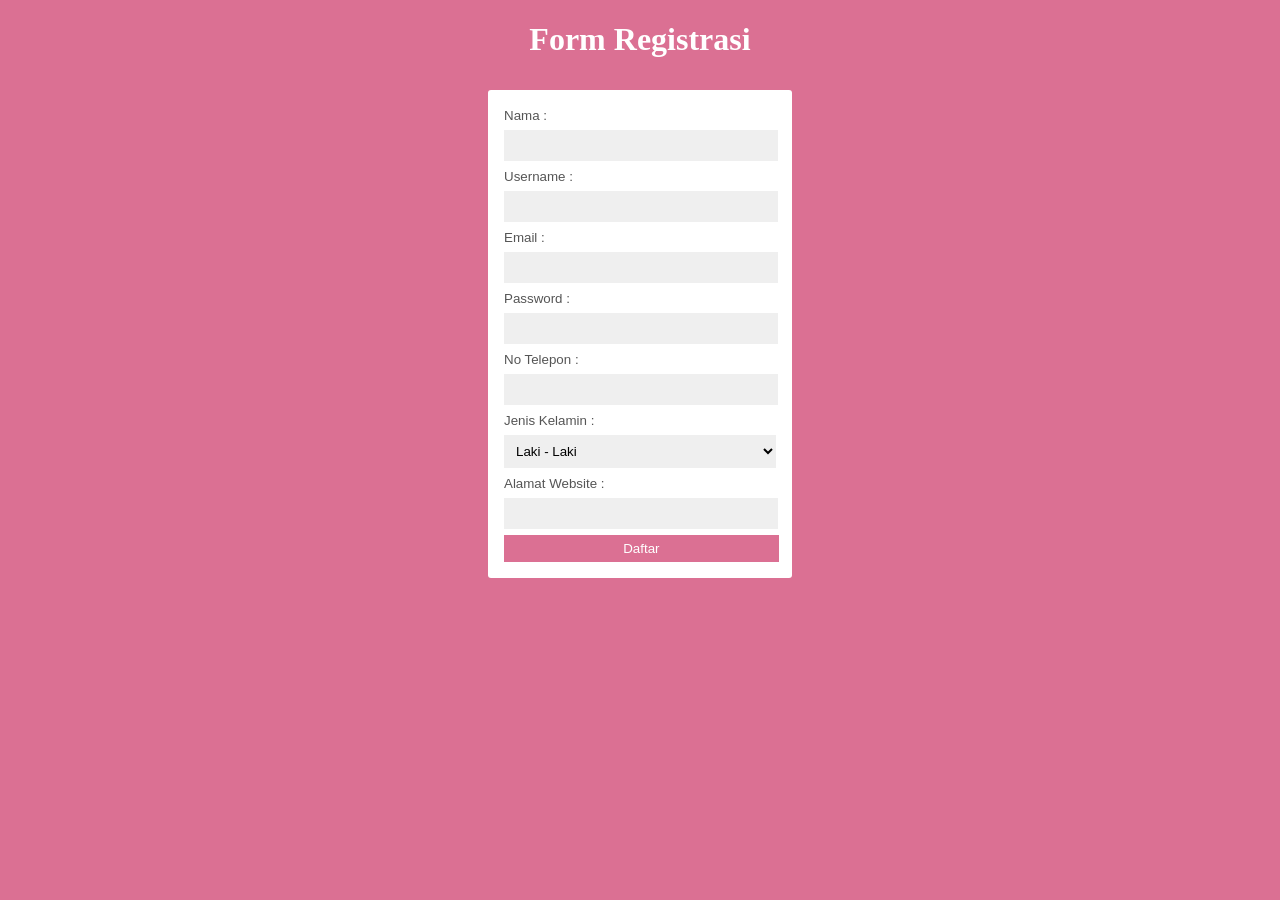
<file: index.html>
<!DOCTYPE html>
<html>

<head>
	<title>Tugas1</title>
	<link rel="stylesheet" type="text/css" href="tugas1.css">
</head>

<body>
	<h1>Form Registrasi</h1>
	<div class="login">
		<form name="formulir" onSubmit="validasi(event)">
			<div>
				<label>Nama :</label>
				<input type="text" name="nama" id="nama" />
			</div>
			<div>
				<label>Username :</label>
				<input type="username" name="username" id="username" />
			</div>
			<div>
				<label>Email :</label>
				<input type="email" name="email" id="email" />
			</div>
			<div>
				<label>Password :</label>
				<input type="password" name="password" id="password" />
			</div>
			<div>
				<label>No Telepon :</label>
				<input type="telepon" name="telepon" id="telepon" />
			</div>
			<div>
				<label>Jenis Kelamin :</label>
				<select name="gender" id="gender">
					<option value="laki-laki">Laki - Laki</option>
					<option value="perempuan">Perempuan</option>
				</select>
			</div>
			<div>
				<label>Alamat Website :</label>
				<input type="alamatweb" name="alamatweb" id="alamatweb" />
			</div>
			<div>
				<input type="submit" value="Daftar" class="tombol" onclick="validasi">
			</div>
		</form>
	</div>
	<script>
		function validasi(event) {
			event.preventDefault();
			var form = document.forms["formulir"];
			var nama = form.elements["nama"].value;
			var username = form.elements["username"].value;
			var email = form.elements["email"].value;
			var password = form.elements["password"].value;
			var telepon = form.elements["telepon"].value;
			var gender = form.elements["gender"].value;
			var alamatweb = form.elements["alamatweb"].value;

			if (nama == "" && username == "" && email == "") {
				alert("Masukkan Nama, Username, dan Email Anda");
			}
			else if (nama == "") {
				alert("Masukkan nama Anda");
			}
			else if (username == "") {
				alert("Masukkan Username");
			}
			else if (email == "" || form.email.value.indexOf('@', 0, '.') == -1) {
				alert("Masukkan Email");
			}
			else if (password == "") {
				confirm("Masukkan Password Anda");
			}
			else {
				confirm("Selamat, Anda Telah Berhasil Melakukan Resgistrasi");
			}
		}
	</script>
</body>

</html>
</file>
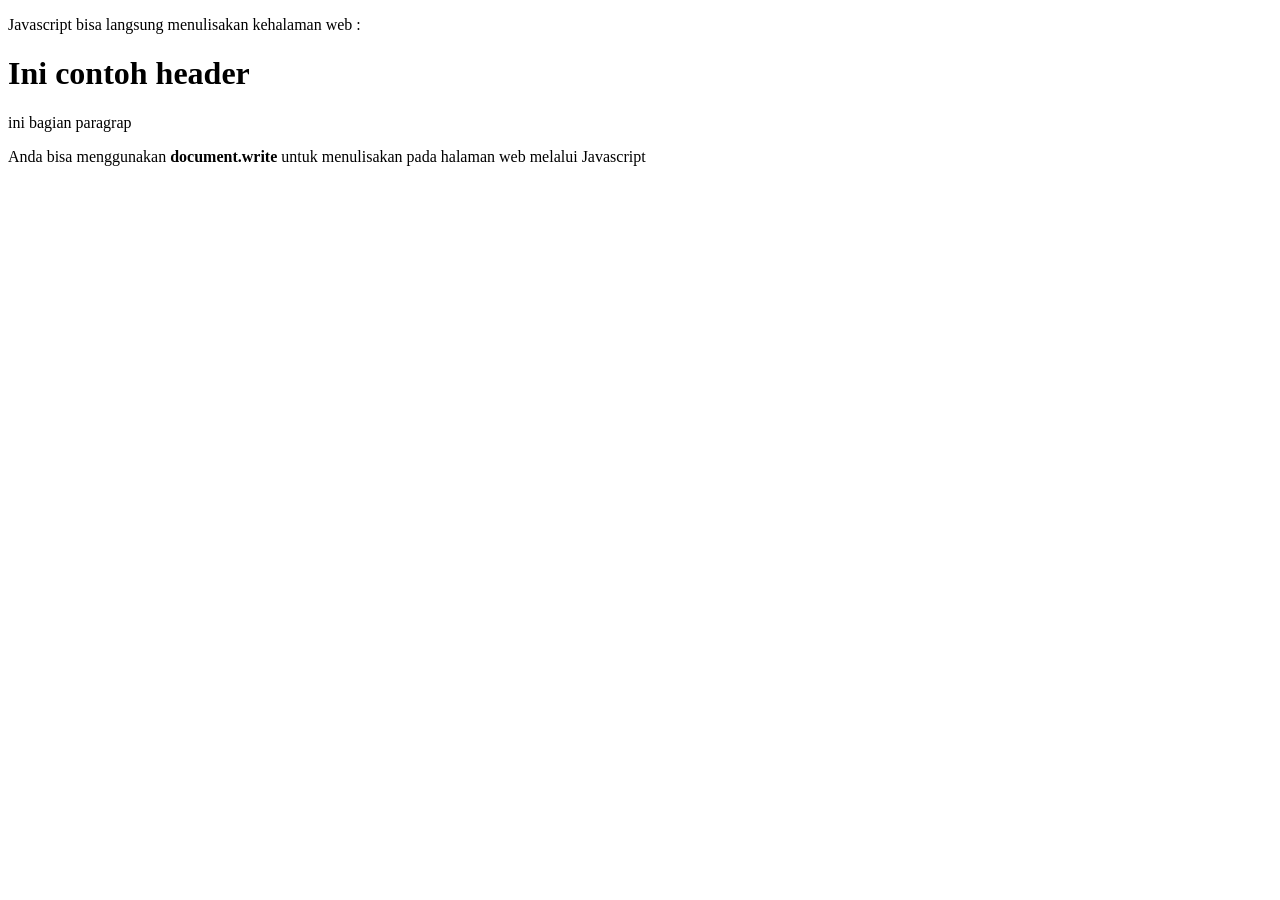
<file: percobaan1.html>
<!DOCTYPE html>
<htmk>

    <body>
        <p>
            Javascript bisa langsung menulisakan kehalaman web :
        </p>

        <script>
            document.write("<h1>Ini contoh header</h1>");
            document.write("<p>ini bagian paragrap</p>");
        </script>

        <p>
            Anda bisa menggunakan <strong>document.write</strong>
            untuk menulisakan pada halaman web melalui Javascript
        </p>
    </body>
</htmk>
</file>
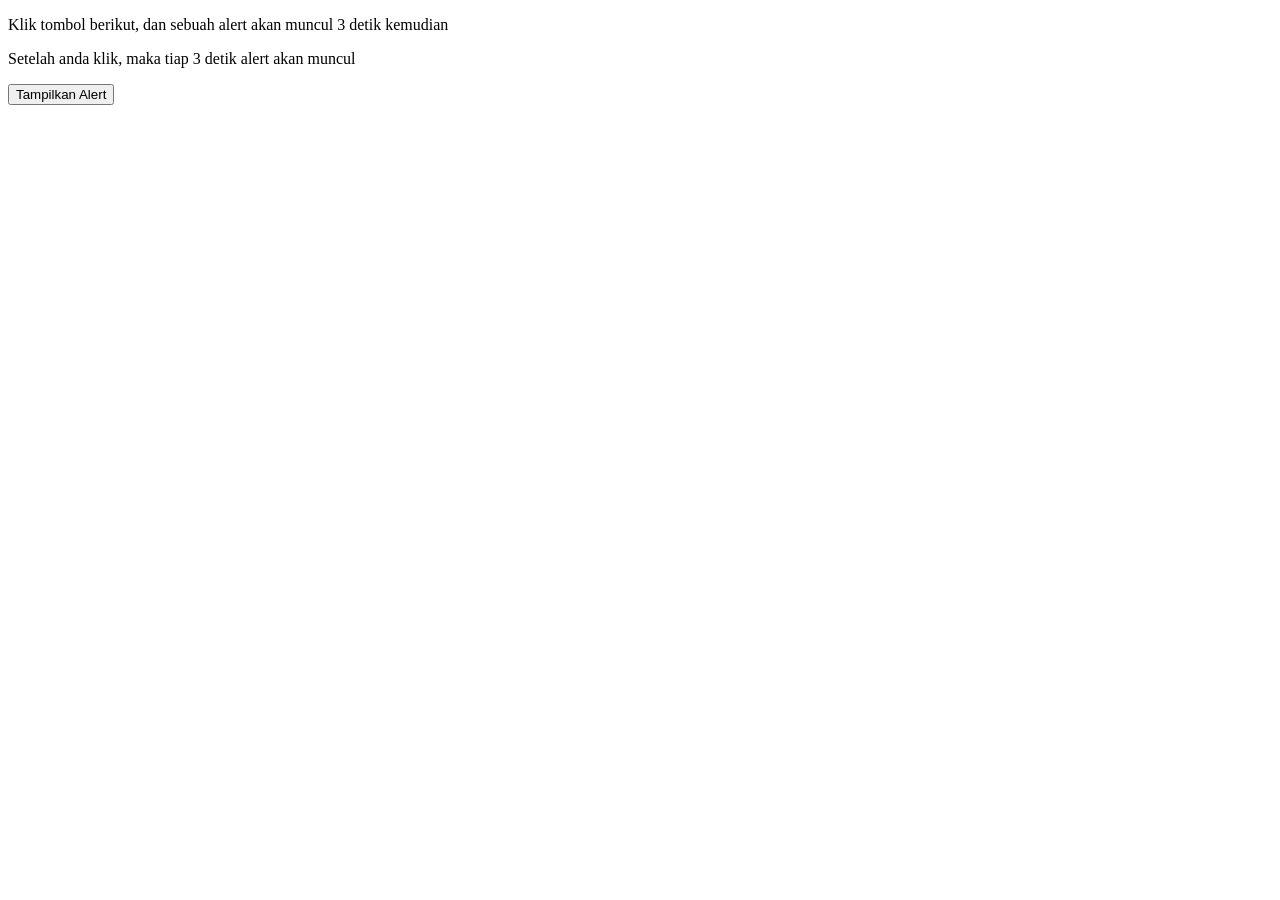
<file: percobaan10.html>
<!DOCTYPE html>
<html>

<body>
    <p>Klik tombol berikut, dan sebuah alert akan muncul 3 detik kemudian</p>
    <p>Setelah anda klik, maka tiap 3 detik alert akan muncul</p>
    <button onclick="myFunction()">Tampilkan Alert</button>

    <script>
        function myFunction() {
            setInterval(function () { alert("Selamat Datang") }, 3000);
        }
    </script>
</body>

</html>
</file>
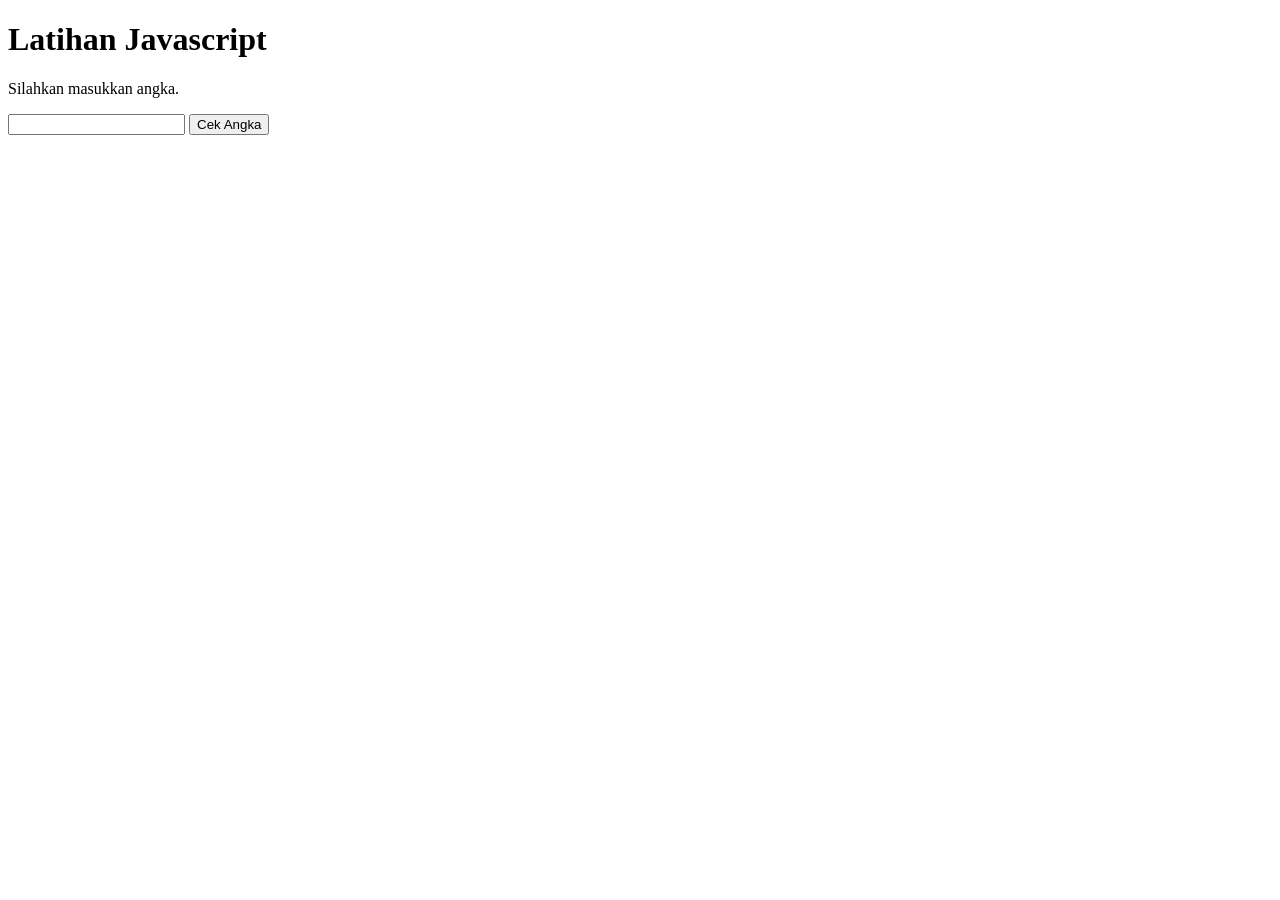
<file: percobaan11.html>
<!DOCTYPE html>
<html>

<body>
    <h1>Latihan Javascript</h1>
    <p>Silahkan masukkan angka.</p>
    <input id="demo" type="text">

    <script>
        function myFunction() {
            var x = document.getElementById("demo").value;
            if (x == "" || isNaN(x)) {
                alert("Bukan angka");
            }
        }
    </script>

    <button type="button" onclick="myFunction()">Cek Angka</button>
</body>

</html>
</file>
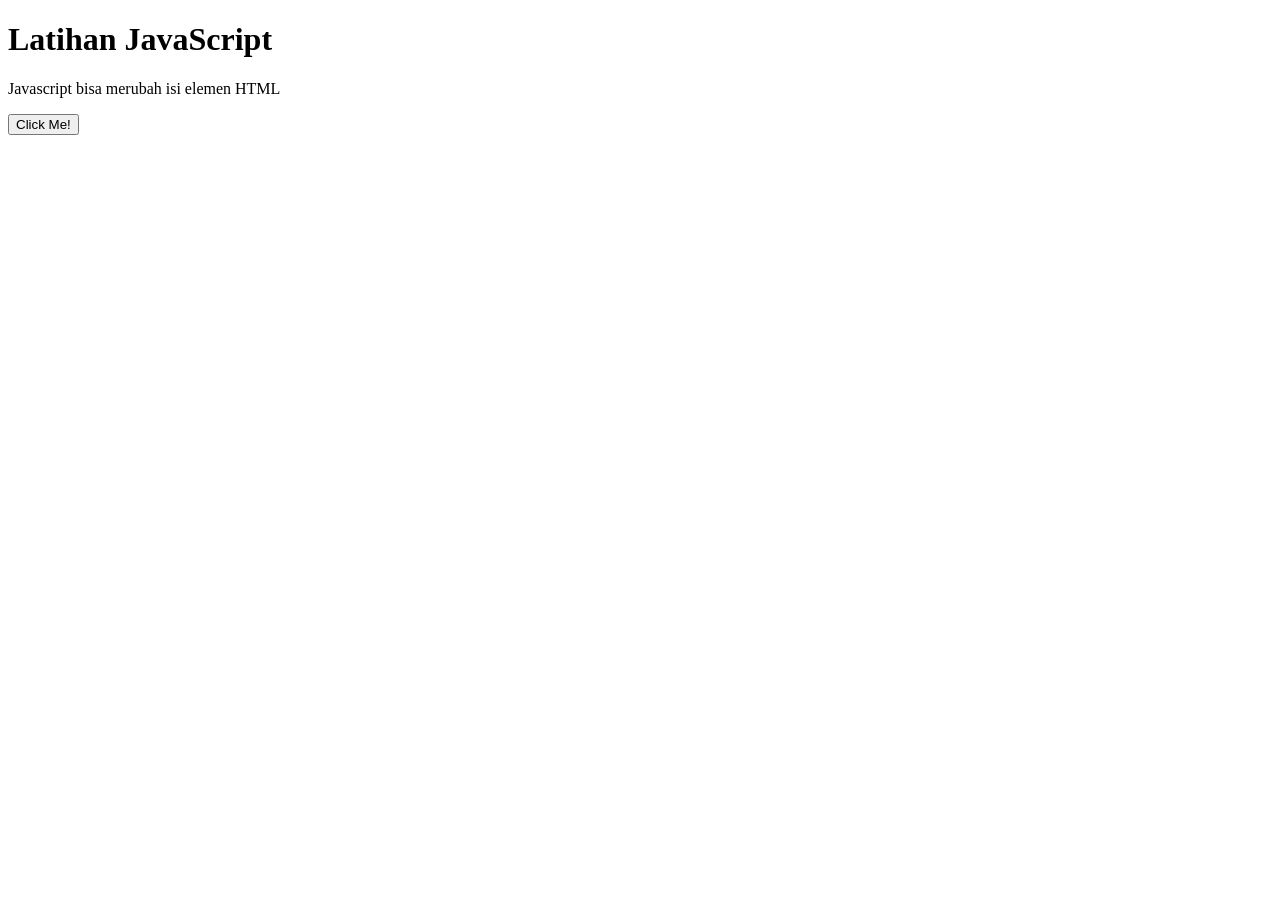
<file: percobaan2.html>
<!DOCTYPE html>
<html>

<body>
    <h1>Latihan JavaScript</h1>

    <p id="demo">
        Javascript bisa merubah isi elemen HTML
    </p>

    <script>
        function myFunction() {
            x = document.getElementById("demo");
            x.innerHTML = "Ini isi terbaru!";
        }
    </script>

    <button type="button" onclick="myFunction()">Click Me!</button>
</body>

</html>
</file>
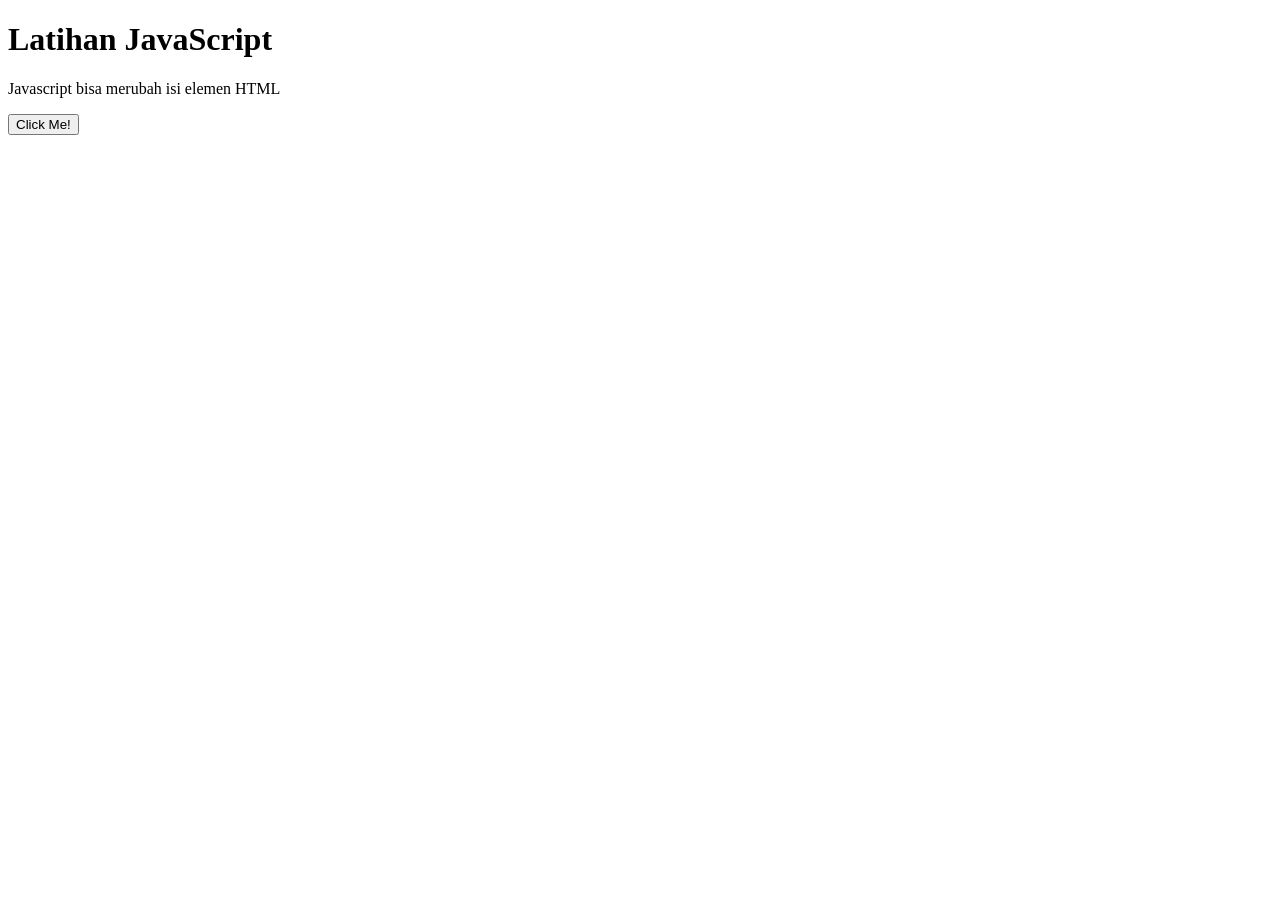
<file: percobaan3.html>
<!DOCTYPE html>
<html>

<body>
    <h1>Latihan JavaScript</h1>

    <p id="demo">
        Javascript bisa merubah isi elemen HTML
    </p>

    <script>
        function myFunction() {
            x = document.getElementById("demo");
            x.style.color = "#ff0000";
        }
    </script>

    <button type="button" onclick="myFunction()">Click Me!</button>
</body>
</body>

</html>
</file>
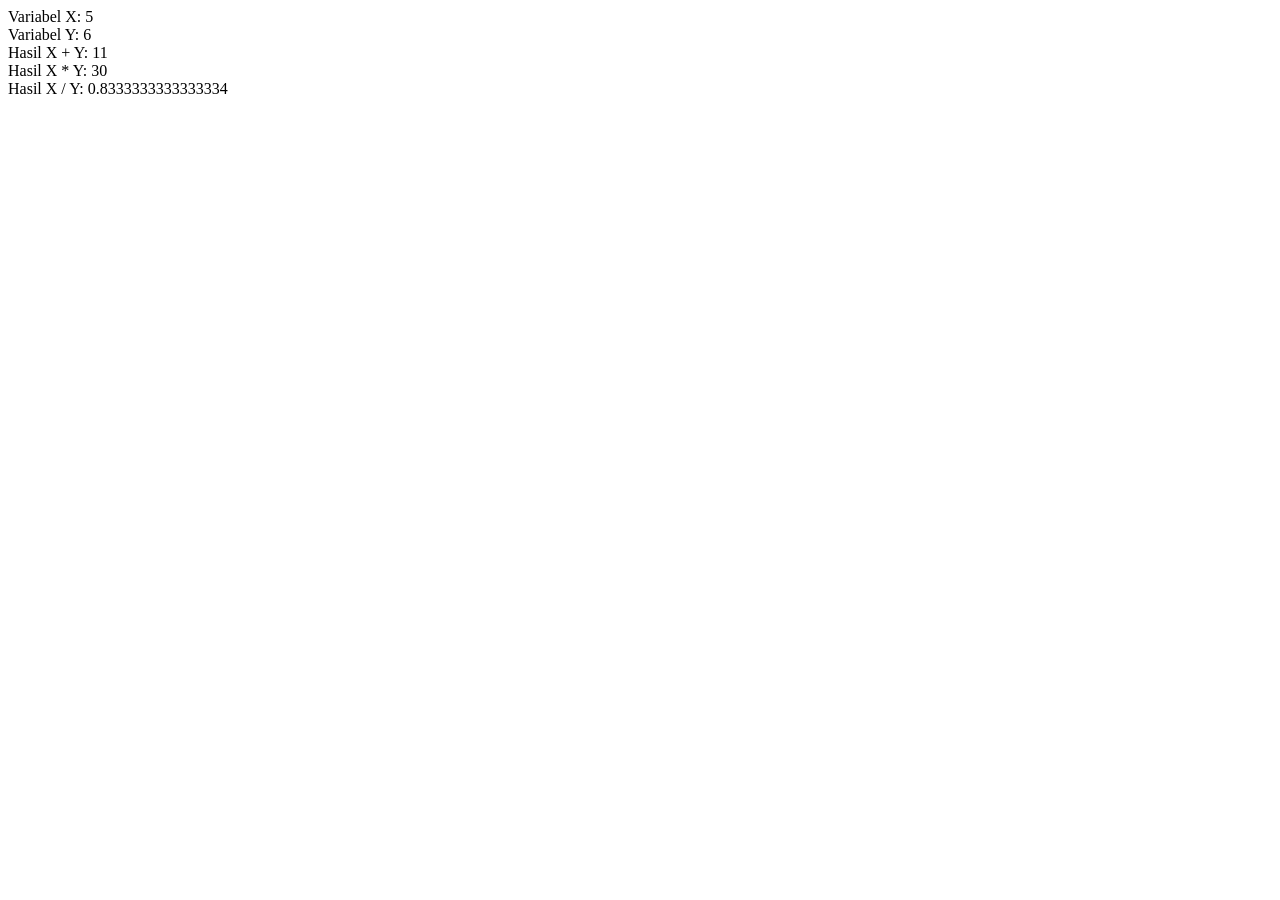
<file: percobaan4.html>
<!DOCTYPE html>
<html>

<body>
    <script>
        var x = 5;
        var y = 6;
        var z = 5 + 6;

        document.write("Variabel X: " + x + "<br>");
        document.write("Variabel Y: " + y + "<br>");
        document.write("Hasil X + Y: " + z + "<br>");
        document.write("Hasil X * Y: " + x * y + "<br>");
        document.write("Hasil X / Y: " + x / y + "<br>");         
    </script>
</body>

</html>
</file>
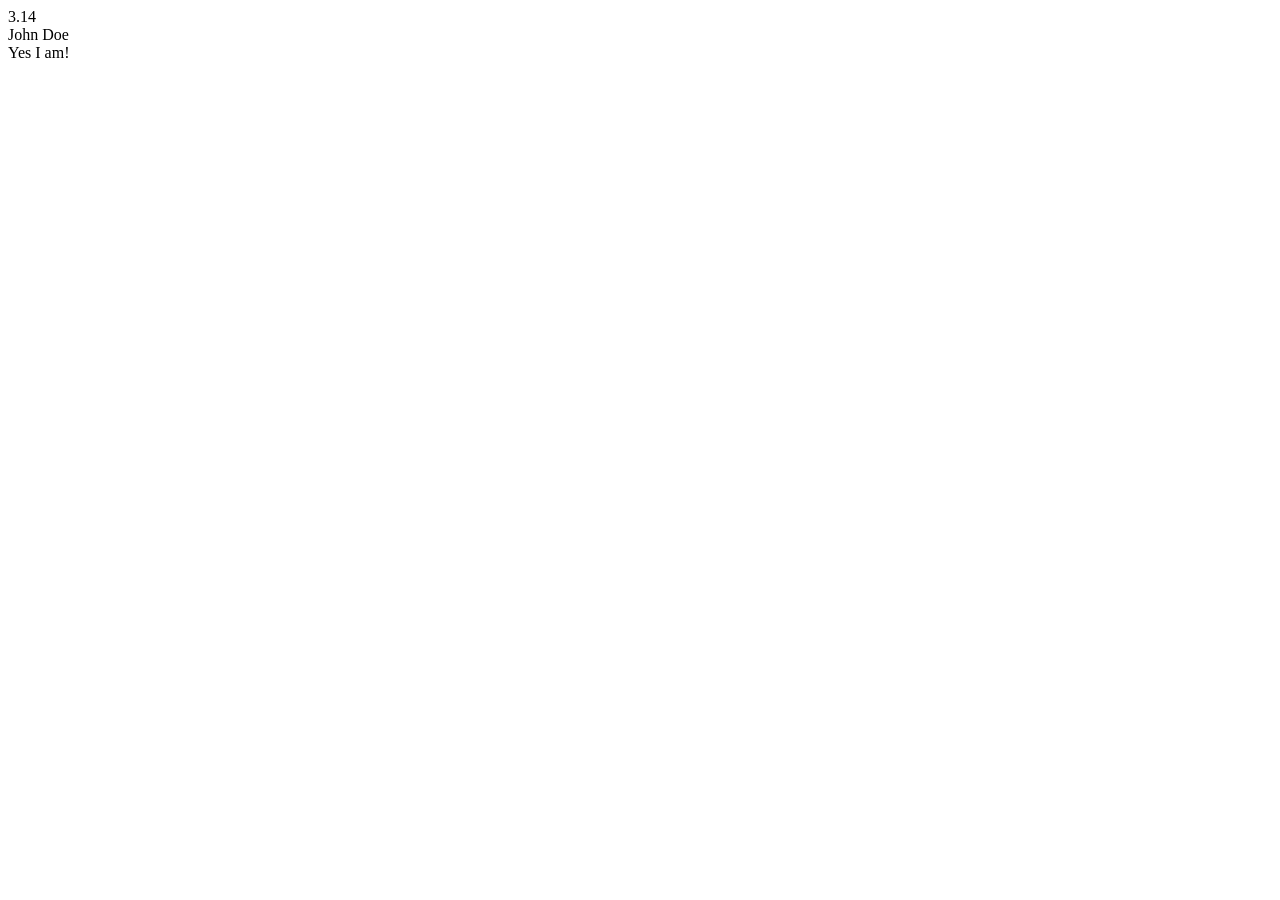
<file: percobaan5.html>
<!DOCTYPE html>
<html>

<body>
    <script>
        var pi = 3.14;
        var nama = "John Doe";
        var jawaban = 'Yes I am!';

        document.write(pi + "<br>");
        document.write(nama + "<br>");
        document.write(jawaban + "<br>");
    </script>
</body>

</html>
</file>
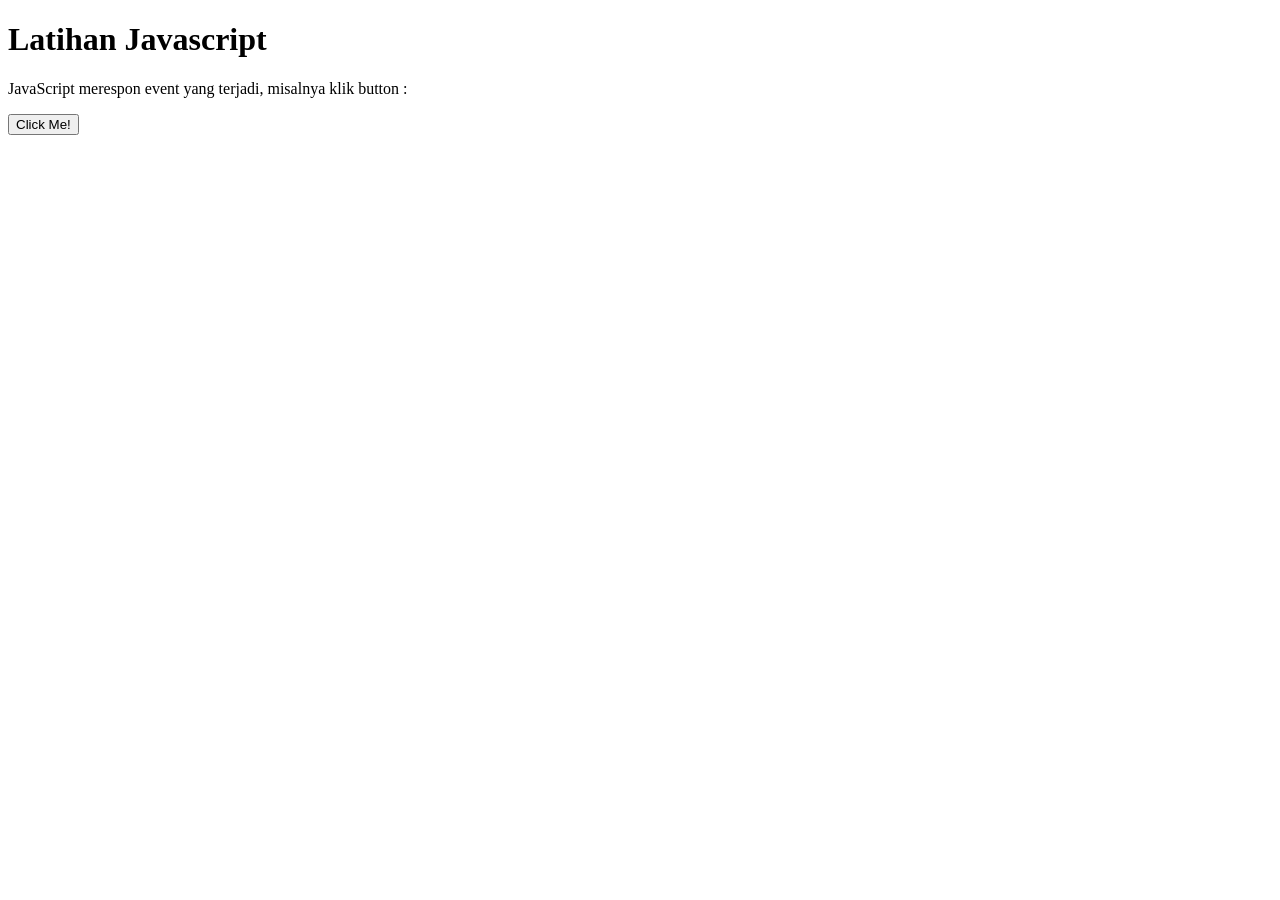
<file: percobaan6.html>
<!DOCTYPE html>
<html>

<body>
    <h1>Latihan Javascript</h1>

    <p>
        JavaScript merespon event yang terjadi, misalnya klik button :
    </p>

    <button type="button" onclick="alert('Selamat Datang!\n untuk anda')">Click Me!</button>
</body>

</html>
</file>
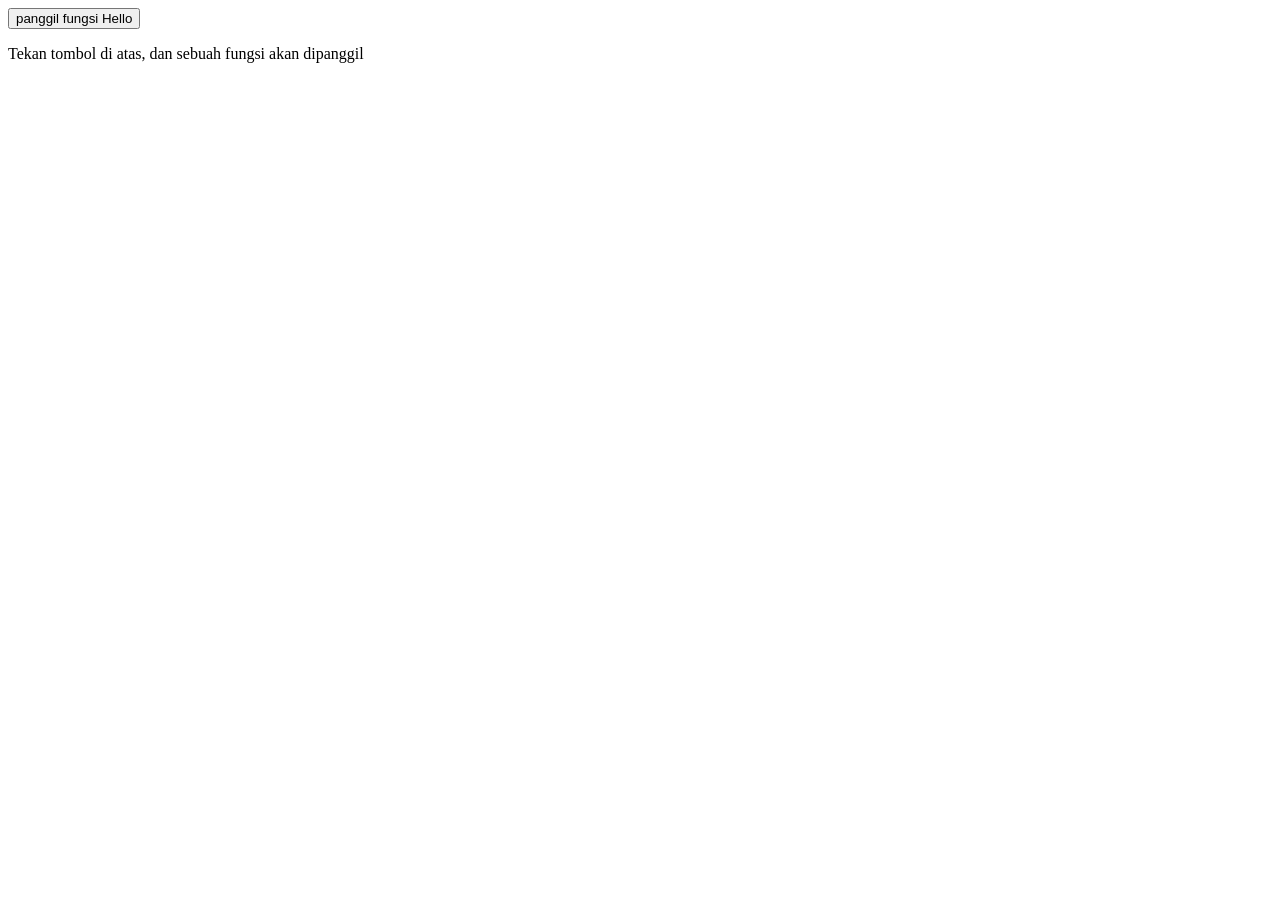
<file: percobaan7.html>
<html>

<head>
    <script type="text/Javascript">
            function fungsihello(txt) 
            {
                alert(txt)
            }
        </script>
</head>

<body>
    <form>
        <input type="button" onclick="fungsihello ('Hello')" value="panggil fungsi Hello">
    </form>
    <p>Tekan tombol di atas, dan sebuah fungsi akan dipanggil</p>
</body>

</html>
</file>
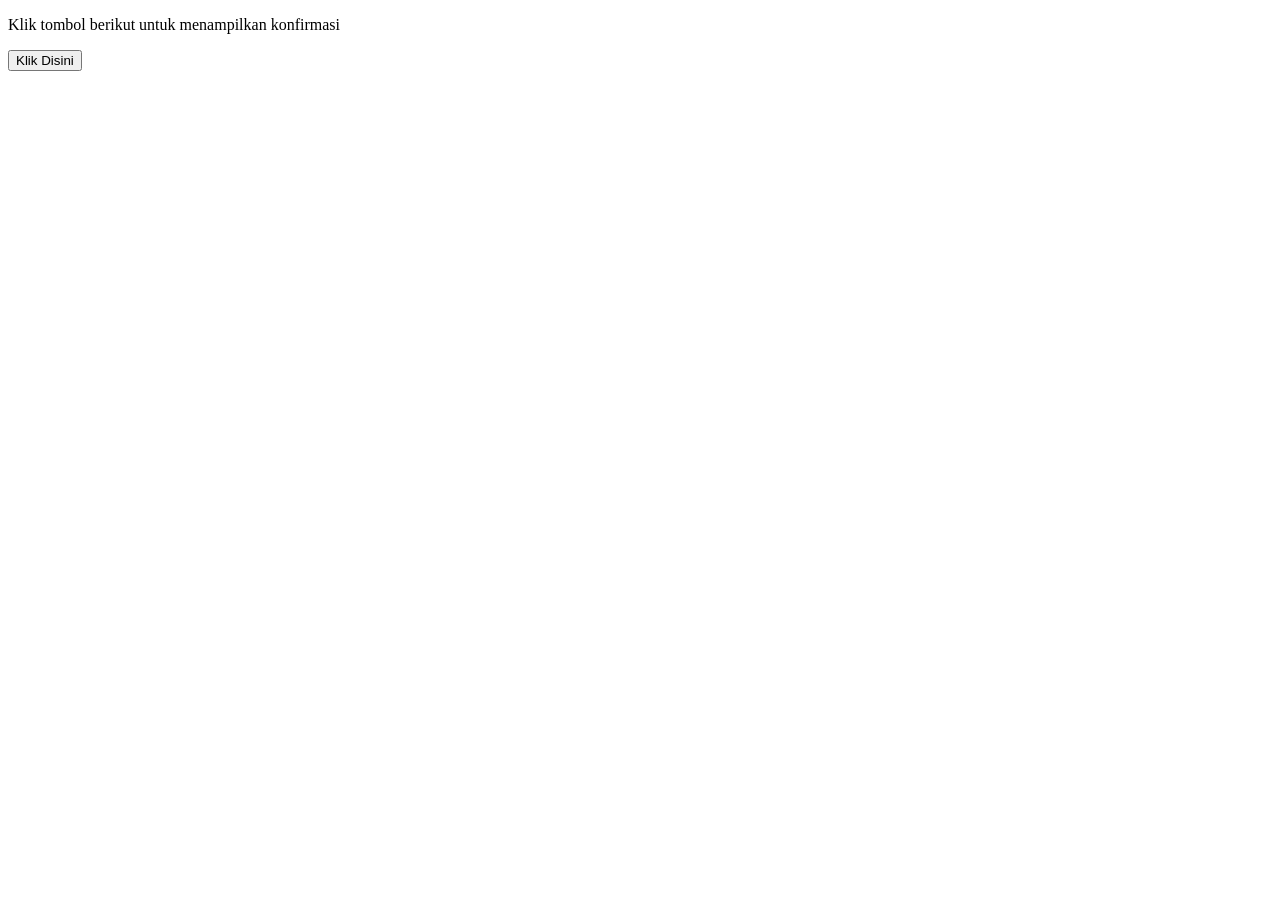
<file: percobaan8.html>
<!DOCTYPE html>
<html>

<body>
    <p>Klik tombol berikut untuk menampilkan konfirmasi</p>

    <button onclick="myFunction()">Klik Disini</button>

    <p id="demo"></p>

    <script>
        function myFunction() {
            var x;
            var r = confirm("Apakah anda ingin melanjutkan?");
            if (r == true) {
                x = "Anda menekan OK!";
            }
            else {
                x = "Anda menekan cancel!";
            }
            document.getElementById("demo").innerHTML = x;
        }
    </script>
</body>

</html>
</file>
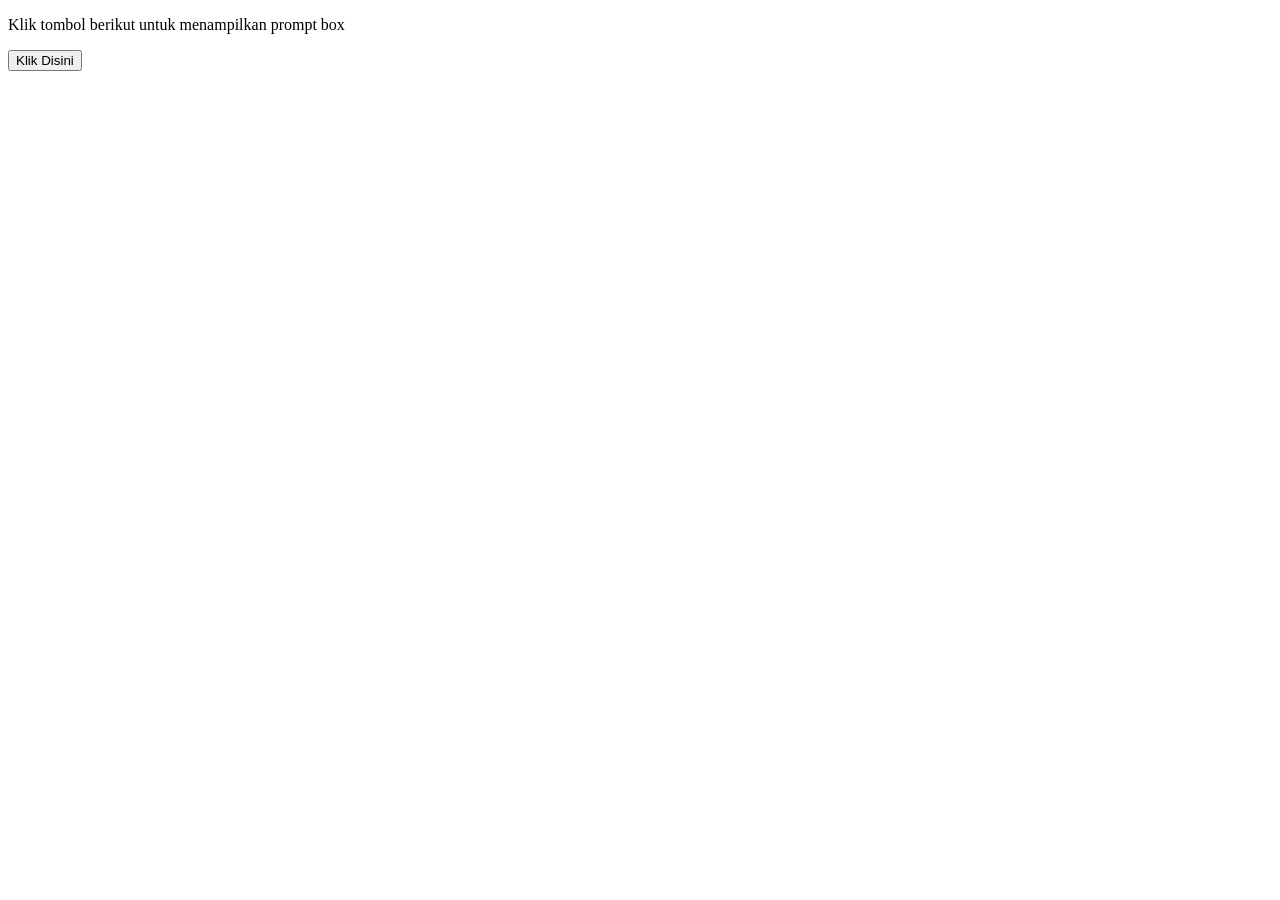
<file: percobaan9.html>
<!DOCTYPE html>
<html>

<body>
    <p>Klik tombol berikut untuk menampilkan prompt box</p>

    <button onclick="myFunction()">Klik Disini</button>

    <p id="demo"></p>

    <script>
        function myFunction() {
            var x;
            var name = prompt("Silahkan masukkan nama anda ", "Harry Potter");
            if (name != null) {
                x = "Selamat Datang " + name + "! bagaimana kabar anda hari ini?";
                document.getElementById("demo").innerHTML = x;
            }
        }
    </script>
</body>

</html>
</file>
<file: tugas1.css>
body {
    background: palevioletred;
    font-family: sans-serif;
}

h1 {
    text-align: center;
    font-family: 'Times New Roman', Times, serif;
    color: #fff;
}

.login {
    padding: 1em;
    margin: 2em auto;
    width: 17em;
    background: #fff;
    border-radius: 3px;
}

label {
    font-size: 10pt;
    color: #555;
}

#gender {
    padding: 8px;
    width: 100%;
    background: #efefef;
    border: 0;
    font-size: 10pt;
    margin: 6px 0px;
}

input[type="text"],
input[type="username"],
input[type="email"],
input[type="password"],
input[type="telepon"],
input[type="alamatweb"],
textarea {
    padding: 8px;
    width: 95%;
    background: #efefef;
    border: 0;
    font-size: 10pt;
    margin: 6px 0px;
}

.tombol {
    background: palevioletred;
    color: #fff;
    padding: 8px;
    width: 101%;
    border: 0;
    padding: 6px 0px;
}
</file>
